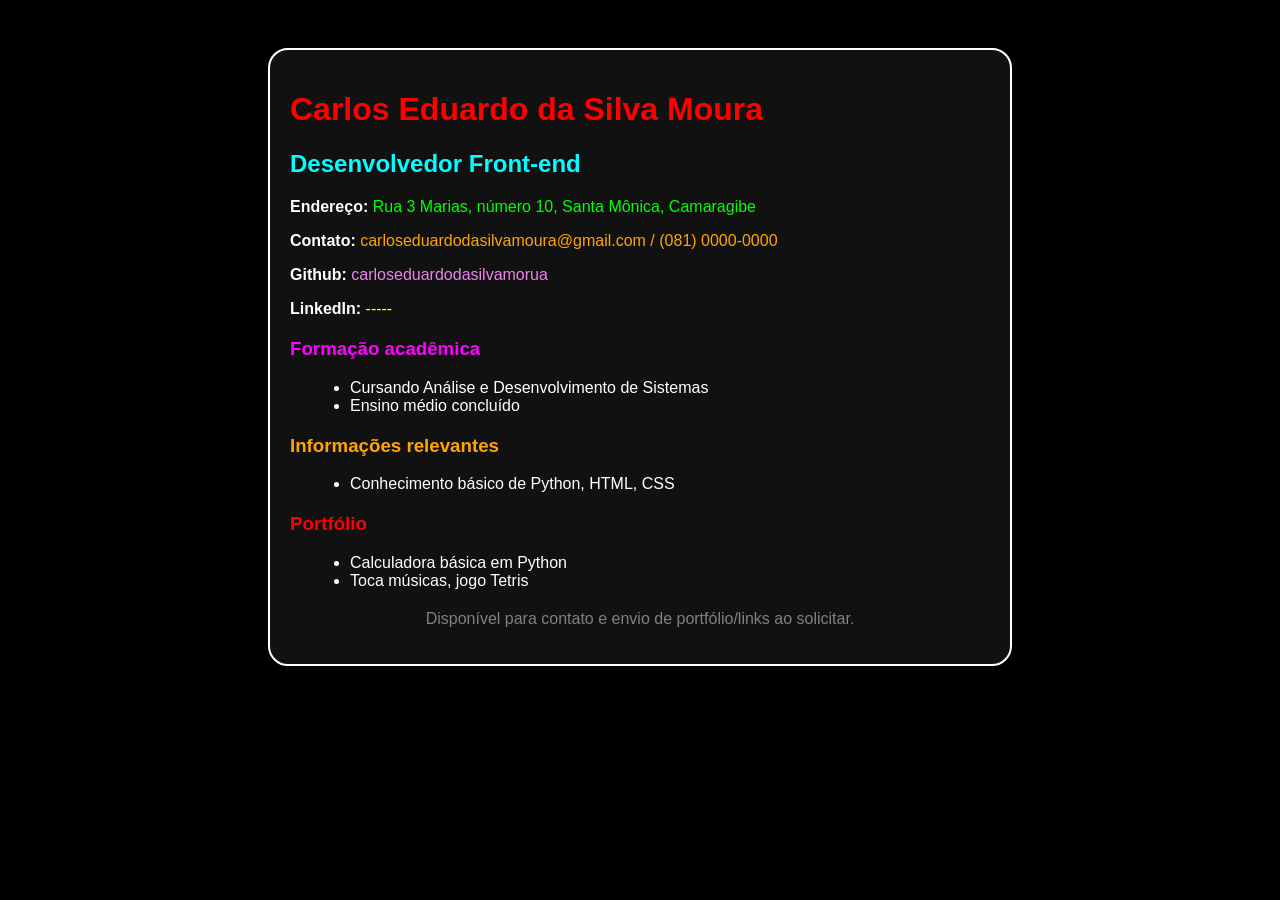
<file: carloseduardo.html>
<!DOCTYPE html>
<html lang="pt-BR">
<head>
  <meta charset="utf-8">
  <title>Carlos Eduardo da Silva Moura — Currículo</title>
  <style>
    body { background-color: black; font-family: Arial, sans-serif; padding: 40px; }
    main { background-color: #111; color: white; border: 2px solid white; border-radius: 20px; padding: 20px; max-width: 700px; margin: auto; }
    h1 { color: red; }
    h2 { color: cyan; }
    h3 { margin-top: 20px; }
    p strong { color: white; }
    .endereco { color: lime; }
    .contato { color: orange; }
    .github { color: violet; }
    .linkedin { color: yellow; }
    ul { margin-left: 20px; }
    .formacao { color: magenta; }
    .info { color: orange; }
    .portfolio { color: red; }
    footer { color: gray; margin-top: 20px; text-align: center; }
  </style>
</head>
<body>
  <main>
    <header>
      <h1>Carlos Eduardo da Silva Moura</h1>
      <h2>Desenvolvedor Front-end</h2>

      <p class="endereco"><strong>Endereço:</strong> Rua 3 Marias, número 10, Santa Mônica, Camaragibe</p>
      <p class="contato"><strong>Contato:</strong> carloseduardodasilvamoura@gmail.com / (081) 0000-0000</p>
      <p class="github"><strong>Github:</strong> 
        <a href="https://github.com/carloseduardodasilvamoura/meucurriculo/blob/649f6deaaec9e38e98f1ad8cab820d5d9c521b43/README.md" target="_blank" style="color: violet; text-decoration: none;">
          carloseduardodasilvamorua
        </a>
      </p>
      <p class="linkedin"><strong>LinkedIn:</strong> -----</p>
    </header>

    <section>
      <h3 class="formacao">Formação acadêmica</h3>
      <ul>
        <li>Cursando Análise e Desenvolvimento de Sistemas</li>
        <li>Ensino médio concluído</li>
      </ul>
    </section>

    <section>
      <h3 class="info">Informações relevantes</h3>
      <ul>
        <li>Conhecimento básico de Python, HTML, CSS</li>
      </ul>
    </section>

    <section>
      <h3 class="portfolio">Portfólio</h3>
      <ul>
        <li>Calculadora básica em Python</li>
        <li>Toca músicas, jogo Tetris</li>
      </ul>
    </section>

    <footer>
      <p>Disponível para contato e envio de portfólio/links ao solicitar.</p>
    </footer>
  </main>
</body>
</html>
</file>
